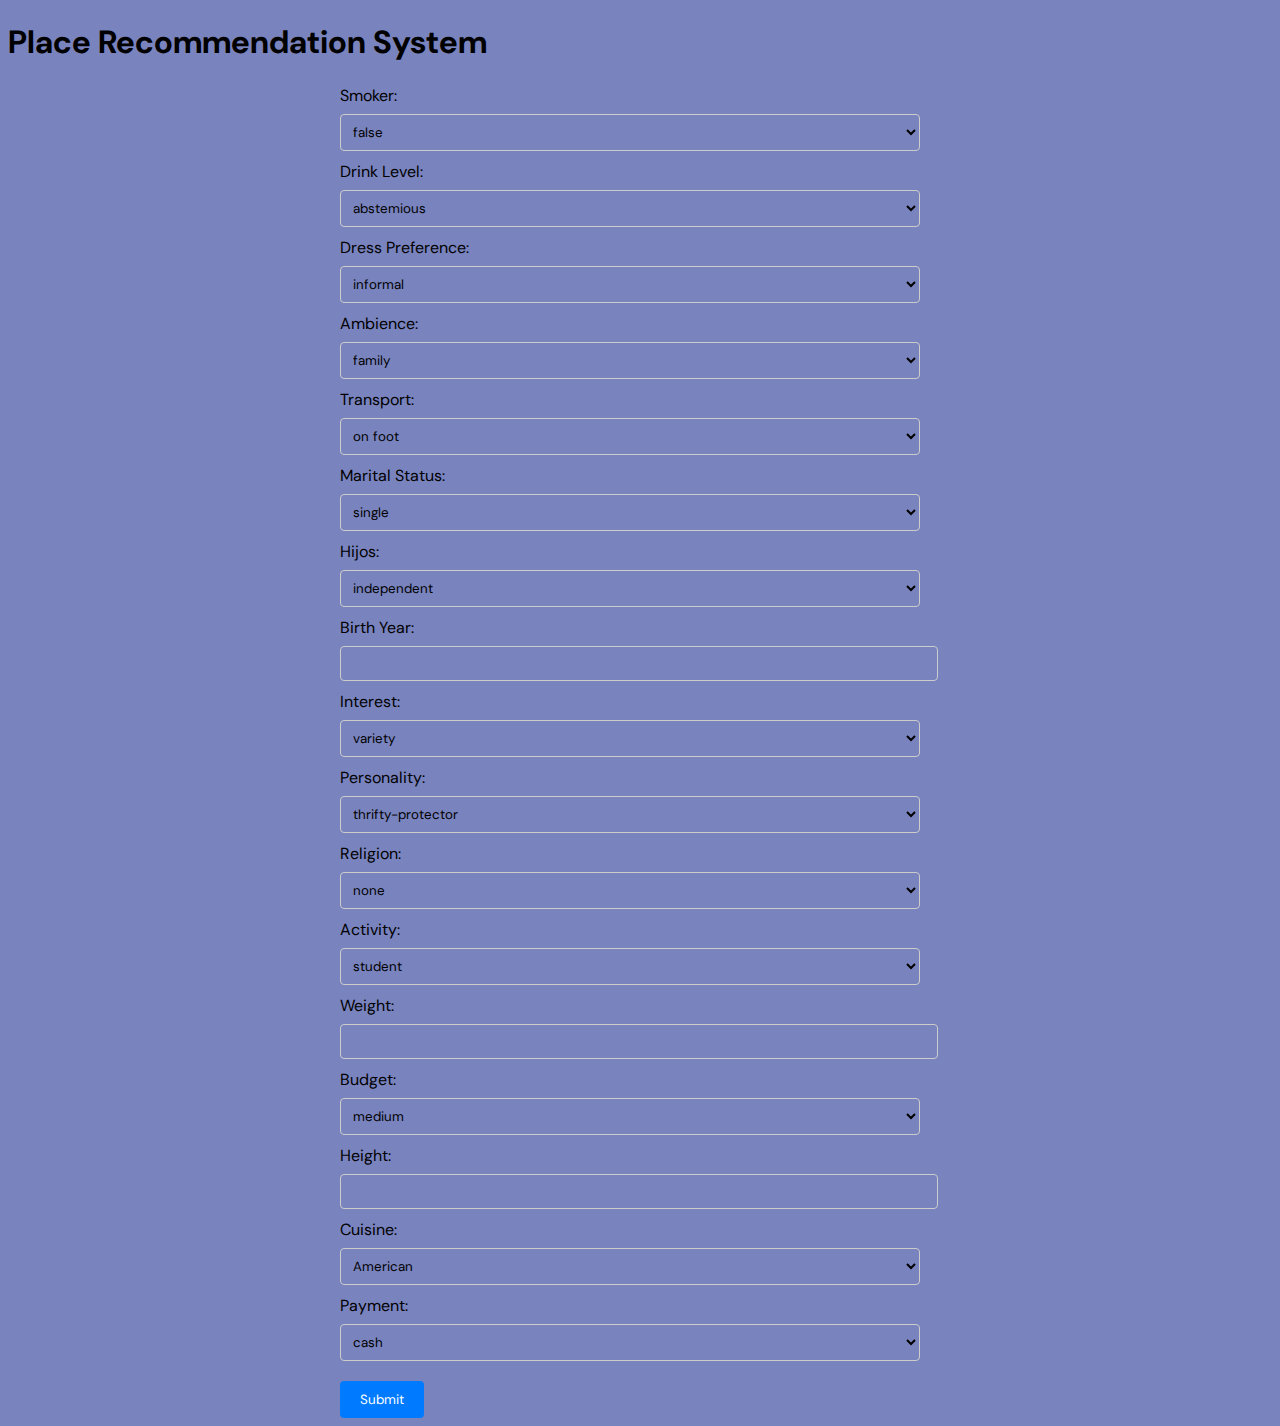
<file: templates/index.html>
<!DOCTYPE html>
<html>
<head>
    <title>Place Recommendation System</title>
    <link rel="stylesheet" href="../static/css/styles.css">
    <style>
        @import url('https://fonts.googleapis.com/css2?family=DM+Sans:ital,opsz,wght@0,9..40,100..1000&display=swap');
    </style>
</head>
<body>
    <h1>Place Recommendation System</h1>
    <form action="/recommend" method="post">
        <label for="smoker">Smoker:</label>
        <select name="smoker" id="smoker">
            <option value="false">false</option>
            <option value="true">true</option>
            <option value="?">?</option>
        </select><br>
        <label for="drink_level">Drink Level:</label>
        <select name="drink_level" id="drink_level">
            <option value="abstemious">abstemious</option>
            <option value="social drinker">social drinker</option>
            <option value="casual drinker">casual drinker</option>
        </select><br>
        <label for="dress_preference">Dress Preference:</label>
        <select name="dress_preference" id="dress_preference">
            <option value="informal">informal</option>
            <option value="formal">formal</option>
            <option value="no preference">no preference</option>
            <option value="?">?</option>
            <option value="elegant">elegant</option>
        </select><br>
        <label for="ambience">Ambience:</label>
        <select name="ambience" id="ambience">
            <option value="family">family</option>
            <option value="friends">friends</option>
            <option value="solitary">solitary</option>
            <option value="?">?</option>
        </select><br>
        <label for="transport">Transport:</label>
        <select name="transport" id="transport">
            <option value="on foot">on foot</option>
            <option value="public">public</option>
            <option value="car owner">car owner</option>
            <option value="?">?</option>
        </select><br>
        <label for="marital_status">Marital Status:</label>
        <select name="marital_status" id="marital_status">
            <option value="single">single</option>
            <option value="married">married</option>
            <option value="widow">widow</option>
            <option value="?">?</option>
        </select><br>
        <label for="hijos">Hijos:</label>
        <select name="hijos" id="hijos">
            <option value="independent">independent</option>
            <option value="kids">kids</option>
            <option value="?">?</option>
            <option value="dependent">dependent</option>
        </select><br>
        <label for="birth_year">Birth Year:</label>
        <input type="number" name="birth_year" min="1900" max="2024"><br>
        <label for="interest">Interest:</label>
        <select name="interest" id="interest">
            <option value="variety">variety</option>
            <option value="technology">technology</option>
            <option value="none">none</option>
            <option value="retro">retro</option>
            <option value="eco-friendly">eco-friendly</option>
        </select><br>
        <label for="personality">Personality:</label>
        <select name="personality" id="personality">
            <option value="thrifty-protector">thrifty-protector</option>
            <option value="hunter-ostentatious">hunter-ostentatious</option>
            <option value="hard-worker">hard-worker</option>
            <option value="conformist">conformist</option>
        </select><br>
        <label for="religion">Religion:</label>
        <select name="religion" id="religion">
            <option value="none">none</option>
            <option value="Catholic">Catholic</option>
            <option value="Christian">Christian</option>
            <option value="Mormon">Mormon</option>
            <option value="Jewish">Jewish</option>
        </select><br>
        <label for="activity">Activity:</label>
        <select name="activity" id="activity">
            <option value="student">student</option>
            <option value="professional">professional</option>
            <option value="?">?</option>
            <option value="unemployed">unemployed</option>
            <option value="working-class">working-class</option>
        </select><br>
        <label for="weight">Weight:</label>
        <input type="number" name="weight" min="20"><br>
        <label for="budget">Budget:</label>
        <select name="budget" id="budget">
            <option value="medium">medium</option>
            <option value="low">low</option>
            <option value="?">?</option>
            <option value="high">high</option>
        </select><br>
        <label for="height">Height:</label>
        <input type="number" name="height" min="20"><br>
        <label for="Rcuisine">Cuisine:</label>
        <select name="Rcuisine" id="Rcuisine">
            <option value="American">American</option>
            <option value="Mexican">Mexican</option>
            <option value="Bakery">Bakery</option>
            <option value="Family">Family</option>
            <option value="Cafe-Coffee_Shop">Cafe-Coffee_Shop</option>
            <option value="Diner">Diner</option>
            <option value="Latin_American">Latin_American</option>
            <option value="Japanese">Japanese</option>
            <option value="Chinese">Chinese</option>
            <option value="Pizzeria">Pizzeria</option>
            <option value="Afghan">Afghan</option>
            <option value="Regional">Regional</option>
            <option value="Contemporary">Contemporary</option>
            <option value="Middle_Eastern">Middle_Eastern</option>
            <option value="Bar">Bar</option>
            <option value="Breakfast-Brunch">Breakfast-Brunch</option>
            <option value="Cuban">Cuban</option>
            <option value="Burgers">Burgers</option>
            <option value="Sushi">Sushi</option>
            <option value="Italian">Italian</option>
            <option value="Tex-Mex">Tex-Mex</option>
            <option value="Game">Game</option>
            <option value="Cafeteria">Cafeteria</option>
            <option value="Barbecue">Barbecue</option>
            <option value="Turkish">Turkish</option>
            <option value="Organic-Healthy">Organic-Healthy</option>
        </select><br>
        <label for="Upayment">Payment:</label>
        <select name="Upayment" id="Upayment">
            <option value="cash">cash</option>
            <option value="MasterCard-Eurocard">MasterCard-Eurocard</option>
            <option value="bank_debit_cards">bank_debit_cards</option>
            <option value="VISA">VISA</option>
            <option value="American_Express">American_Express</option>
        </select><br>
        <button type="submit">Submit</button>
    </form>
</body>
</html>
</file>
<file: static/css/styles.css>
*{
    background-color: rgb(121, 131, 190);
    font-family: 'DM Sans', sans-serif;
}

.container {
    width: 80%;
    margin: 20px auto;
    background-color: #fff;
    padding: 20px;
    border-radius: 8px;
    box-shadow: 0 0 10px rgba(0,0,0,0.1);
}

form {
    max-width: 600px;
    margin: 0 auto;
}

label {
    display: block;
    margin-bottom: 8px;
}

select, input[type="number"] {
    width: calc(100% - 20px);
    padding: 8px;
    margin-bottom: 10px;
    border: 1px solid #ccc;
    border-radius: 4px;
}

button {
    padding: 10px 20px;
    background-color: #007bff;
    color: #fff;
    border: none;
    border-radius: 4px;
    cursor: pointer;
    margin-top: 10px;
}

button:hover {
    background-color: #0056b3;
}

#recommendations {
    margin-top: 20px;
}

#recommendations table {
    width: 100%;
    border-collapse: collapse;
}

#recommendations th, #recommendations td {
    border: 1px solid #ddd;
    padding: 8px;
    text-align: left;
}

#recommendations th {
    background-color: #f2f2f2;
}
</file>
